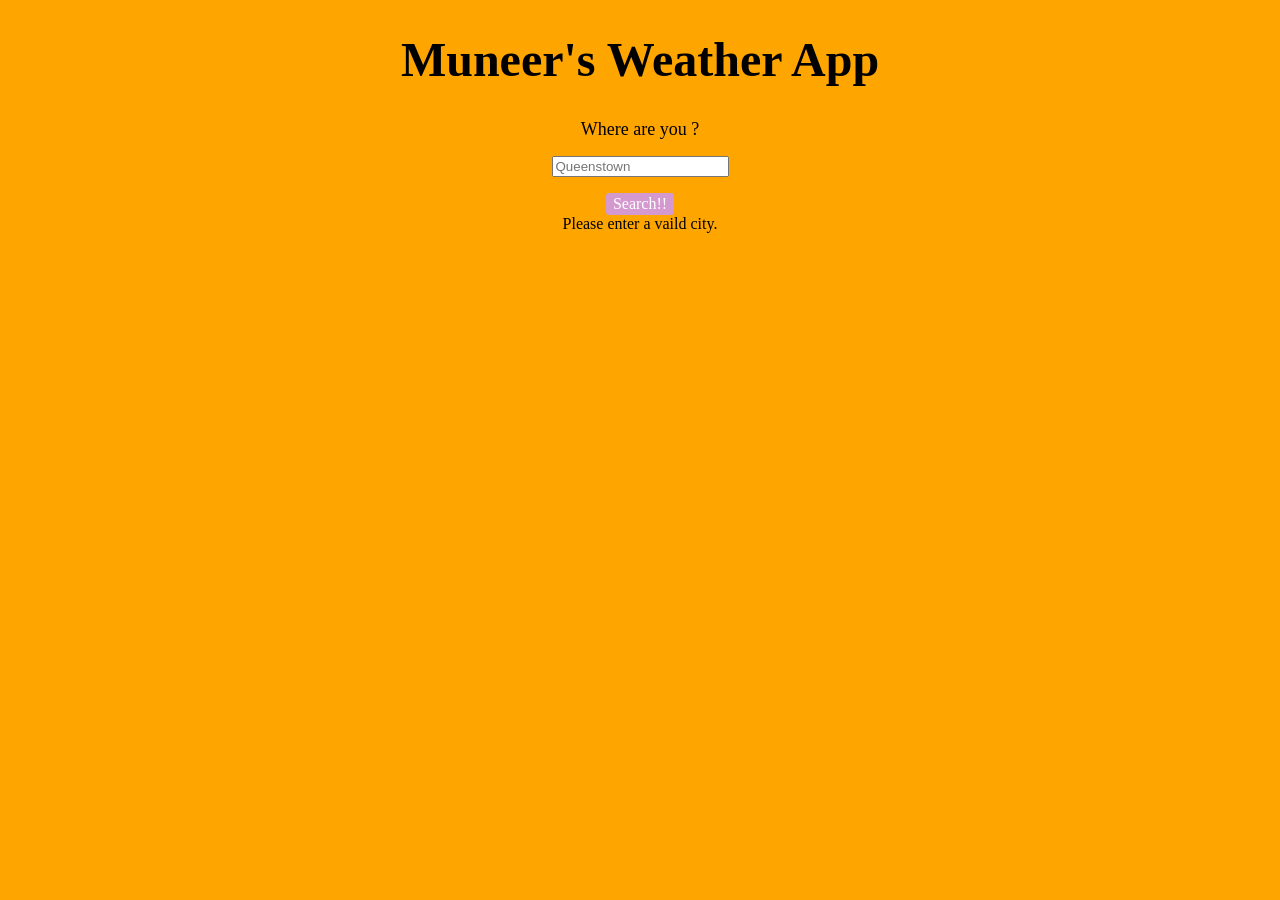
<file: index.html>
<!DOCTYPE html>
<html lang="en">
  <head>
    <meta charset="UTF-8" />
    <meta name="viewport" content="width=device-width, initial-scale=1.0" />
    <title>Weather App</title>
    <script src="index.js" defer></script>
    <link rel="stylesheet" href="style.css" />
  </head>
  <body>
    <h1>Muneer's Weather App</h1>
    <label>Where are you ?</label>
    <input type="text" id="input" placeholder="Queenstown" />
    <button onclick="handleClick()">Search!!</button>
    <div id="display"></div>
    <p id="condition"></p>
    <span id="icon"></span>
  </body>
</html>
</file>
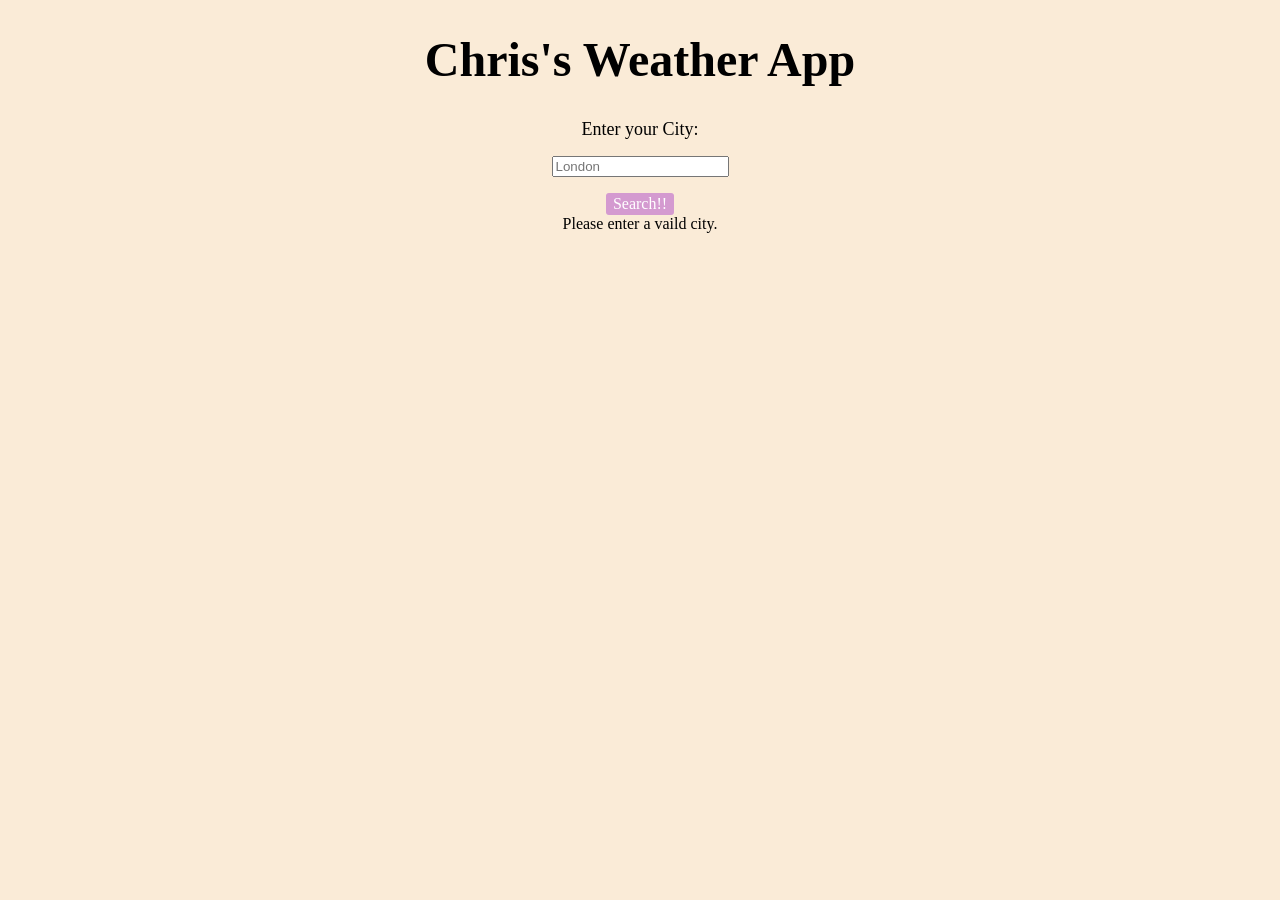
<file: weather-app/index.html>
<!DOCTYPE html>
<html lang="en">
  <head>
    <meta charset="UTF-8" />
    <meta name="viewport" content="width=device-width, initial-scale=1.0" />
    <title>Chris's Weather App</title>
    <script src="index.js" defer></script>
    <link rel="stylesheet" href="style.css" />
  </head>
  <body>
    <h1>Chris's Weather App</h1>
    <label>Enter your City: </label>
    <input type="text" id="input" placeholder="London" />
    <button onclick="handleClick()">Search!!</button>
    <div id="display"></div>
    <p id="condition"></p>
    <span id="icon"></span>
  </body>
</html>
</file>
<file: style.css>
body {
    margin: 0;
    display: flex;
    flex-direction: column;
    place-items: center;
    min-width: 320px;
    min-height: 100vh;
    background-color: orange;
}

label {
    font-size: large;
    margin-bottom: 1rem;
}


h1 {
    font-size: 3rem;

}

button {
    border-radius: 3px;
    border: 1px solid transparent;
    /* padding: 0.6em 1.2em; */
    margin-top: 1rem;
    font-size: 1em;
    font-weight: 500;
    font-family: inherit;
    background-color: #d49ad0;
    cursor: pointer;
    transition: border-color 0.25s;
    color: #ffffff;
}

button:hover {
    border-color: #ffffff;
}

button:focus,
button:focus-visible {
    outline: 4px auto -webkit-focus-ring-color;
}

#display{
text-align: center;    
}
</file>
<file: weather-app/style.css>
body {
    margin: 0;
    display: flex;
    flex-direction: column;
    place-items: center;
    min-width: 320px;
    min-height: 100vh;
    background-color: antiquewhite;    
}

label {
    font-size: large;
    margin-bottom: 1rem;
}


h1 {
    font-size: 3rem;

}

button {
    border-radius: 3px;
    border: 1px solid transparent;
    /* padding: 0.6em 1.2em; */
    margin-top: 1rem;
    font-size: 1em;
    font-weight: 500;
    font-family: inherit;
    background-color: #d49ad0;
    cursor: pointer;
    transition: border-color 0.25s;
    color: #ffffff;
}

button:hover {
    border-color: #ffffff;
}

button:focus,
button:focus-visible {
    outline: 4px auto -webkit-focus-ring-color;
}

#display{
text-align: center;    
}
</file>
